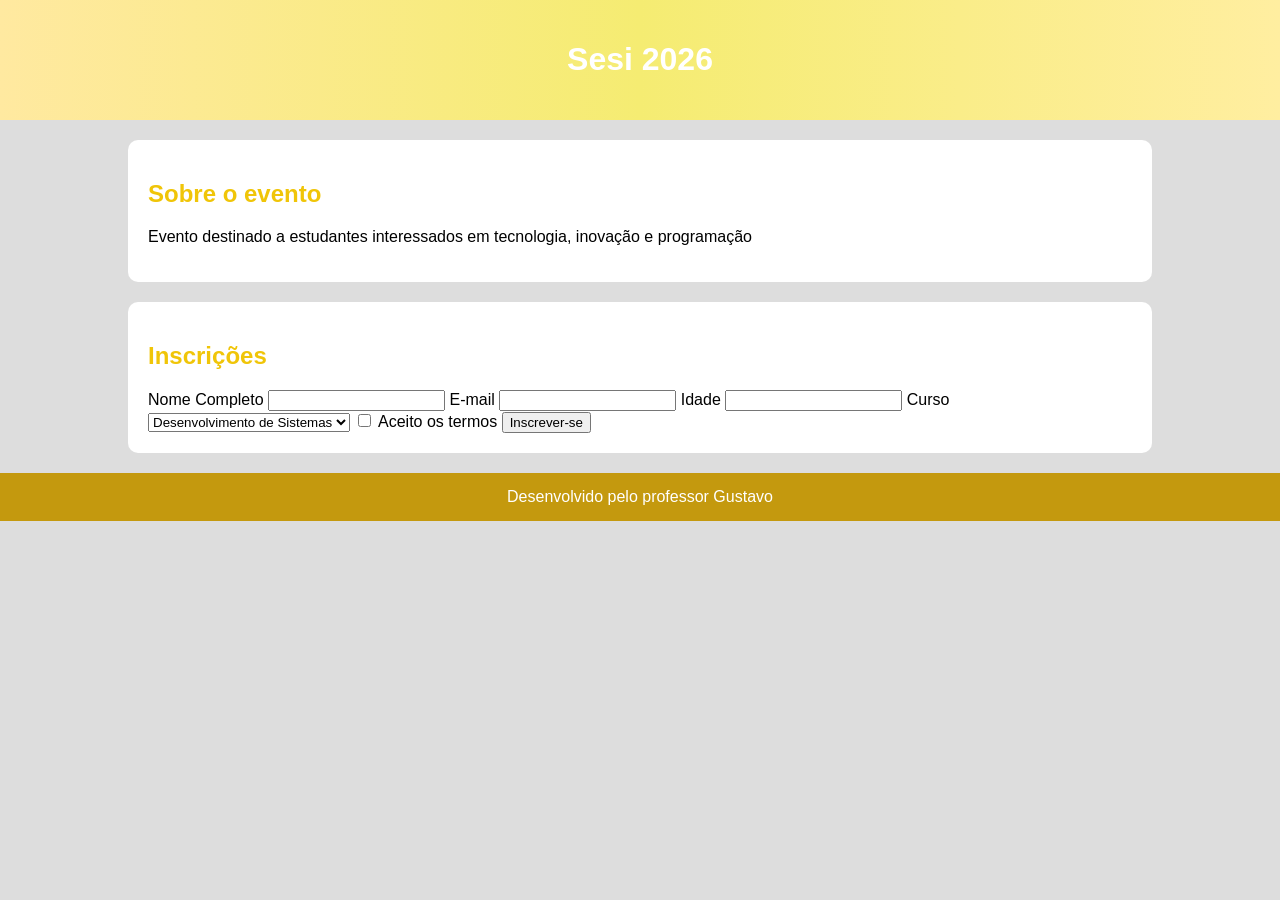
<file: deseja.html>
<!DOCTYPE html>
<html lang="en">
<head>
    <meta charset="UTF-8">
    <meta name="viewport" content="width=device-width, initial-scale=1.0">
    <link rel="stylesheet" href="css/style.css">
    <title>Aula 24/06</title>
</head>
<body>
    <header>
        <h1> Sesi 2026 </h1>
    </header>

    <main class="container">
        <section class="informacoes">
            <h2>Sobre o evento</h2>
            <p>Evento destinado a estudantes interessados em tecnologia, inovação e programação</p>
        </section>

        <section class="formulario">
            <h2>Inscrições</h2>

            <form>
                <label>Nome Completo</label>
                <input type="text">
                <label>E-mail</label>
                <input type="email">
                <label>Idade</label>
                <input type="number">
                <label>Curso</label>
                <select>
                    <option>Desenvolvimento de Sistemas</option>
                    <option>Robótica</option>
                    <option>Automação</option>
                </select>
                <label>
                    <input type="checkbox">
                    Aceito os termos
                </label>

                <button type="submit">
                    Inscrever-se
                </button>
            </form>
        </section>
        
    </main>
    <footer>
        Desenvolvido pelo professor Gustavo
    </footer>
</body>
</html>
</file>
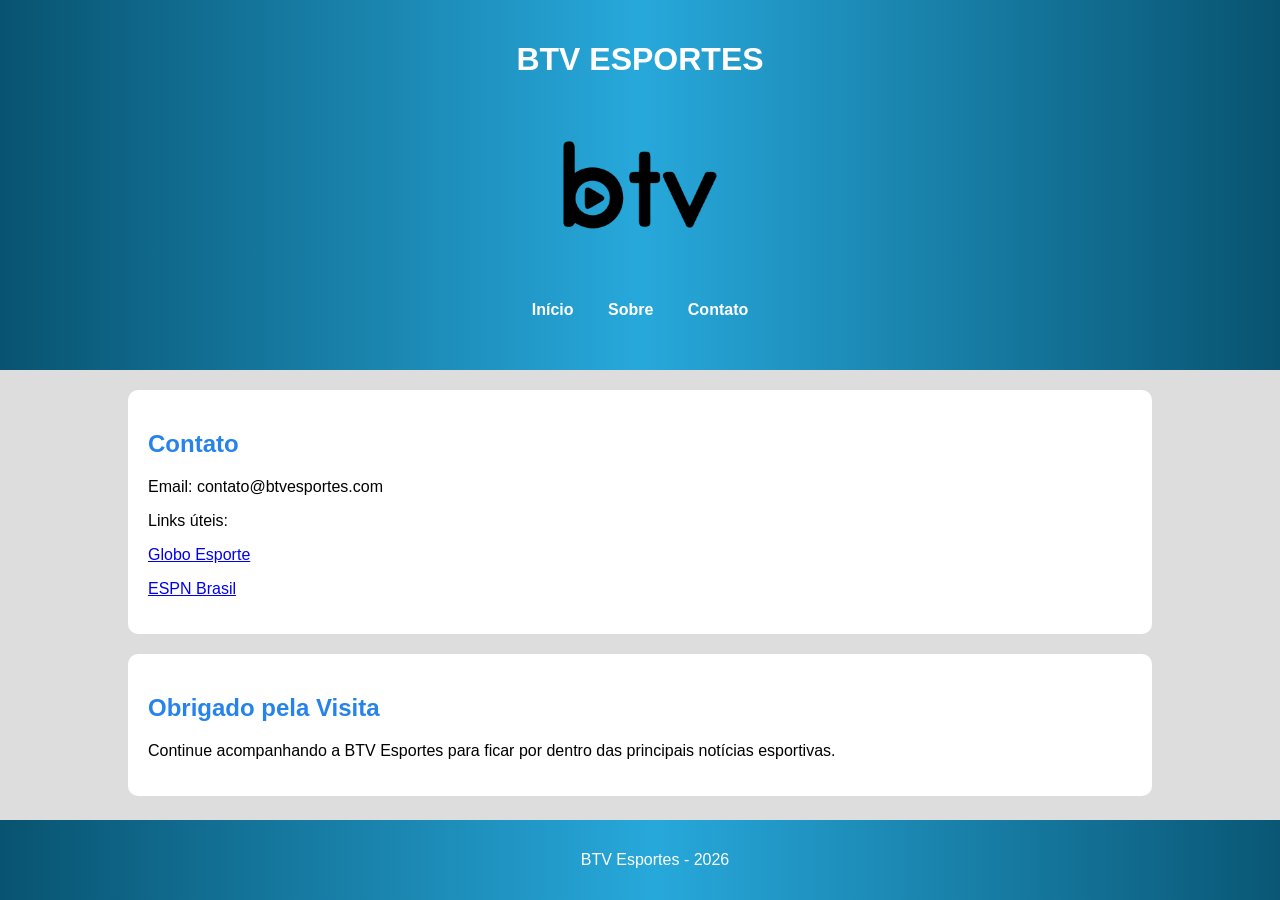
<file: html/contato.html>
<!DOCTYPE html>
<html>

<head>

<meta charset="UTF-8">
<meta name="viewport" content="width=device-width, initial-scale=1.0">

<title>Contato</title>

<link rel="stylesheet" href="style.css">
<link rel="icon" href="btv.png">

</head>

<body>

<header>

<h1>BTV ESPORTES</h1>

<img src="btv.png" id="logo">

<nav>

<ul>

<li><a href="index.html">Início</a></li>

<li><a href="sobre.html">Sobre</a></li>

<li><a href="contato.html">Contato</a></li>

</ul>

</nav>

</header>

<main>

<section>

<h2>Contato</h2>

<p>Email: contato@btvesportes.com</p>

<p>Links úteis:</p>

<p>
<a href="https://ge.globo.com" target="_blank">Globo Esporte</a>
</p>

<p>
<a href="https://www.espn.com.br" target="_blank">ESPN Brasil</a>
</p>

</section>

<section>

<h2>Obrigado pela Visita</h2>

<p>
Continue acompanhando a BTV Esportes para ficar por dentro das principais notícias esportivas.
</p>

</section>

</main>

<footer>

<p>BTV Esportes - 2026</p>

</footer>

</body>
</html>
</file>
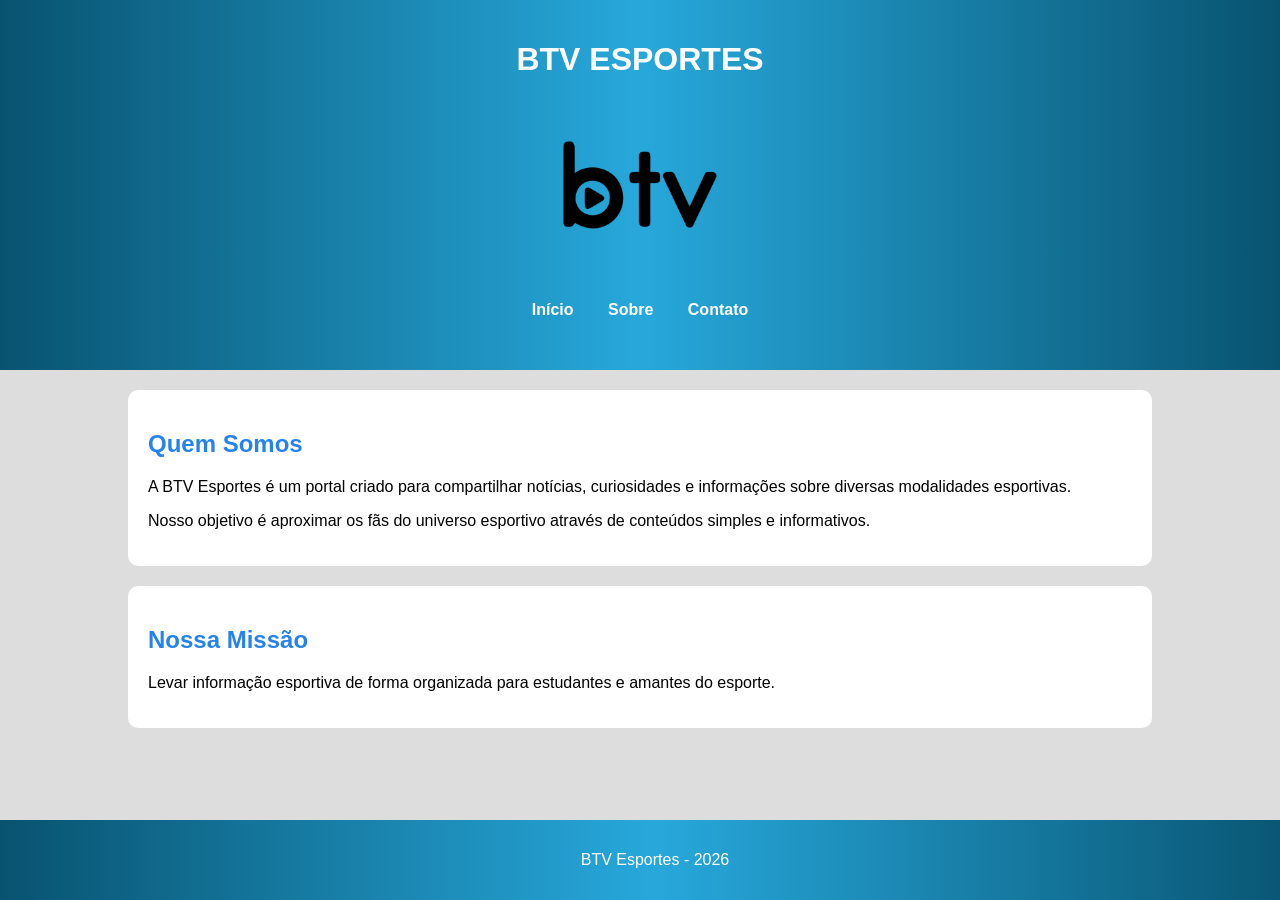
<file: html/sobre.html>
<!DOCTYPE html>
<html>

<head>

<meta charset="UTF-8">
<meta name="viewport" content="width=device-width, initial-scale=1.0">

<title>Sobre</title>

<link rel="stylesheet" href="style.css">
<link rel="icon" href="btv.png">

</head>

<body>

<header>

<h1>BTV ESPORTES</h1>

<img src="btv.png" id="logo">

<nav>

<ul>

<li><a href="index.html">Início</a></li>

<li><a href="sobre.html">Sobre</a></li>

<li><a href="contato.html">Contato</a></li>

</ul>

</nav>

</header>

<main>

<section>

<h2>Quem Somos</h2>

<p>
A BTV Esportes é um portal criado para compartilhar notícias, curiosidades e informações sobre diversas modalidades esportivas.
</p>

<p>
Nosso objetivo é aproximar os fãs do universo esportivo através de conteúdos simples e informativos.
</p>

</section>

<section>

<h2>Nossa Missão</h2>

<p>
Levar informação esportiva de forma organizada para estudantes e amantes do esporte.
</p>

</section>

</main>

<footer>

<p>BTV Esportes - 2026</p>

</footer>

</body>
</html>
</file>
<file: css/style.css>
body{
    font-family: Arial;
    margin: 0;
    background-color: #dddddd;
}

header{
    background: #fdd808;
background: linear-gradient(90deg,rgb(255, 233, 160) 0%, rgb(245, 236, 114) 50%, rgb(255, 238, 160) 100%);
    color: white;
    text-align: center;
    padding: 20px;
}

#logo{
    width: 10%;
}

nav ul{
    list-style: none;
    padding: 0;
}

nav li{
    display: inline;
    margin: 15px;
}

nav a{
    color: white;
    text-decoration: none;
    font-weight: bold;
}

main{
    width: 80%;
    margin: auto;
}

section{
    background-color: white;
    padding: 20px;
    margin-top: 20px;
    border-radius: 10px;
}

h2{
    color: #f0c508;
}

.card{
    background-color: #f7f7f7;
    padding: 15px;
    margin-top: 15px;
    border-radius: 10px;
}

img{
    width: 100%;
    max-width: 500px;
    border-radius: 10px;
}

footer{
    background-color: #c4990e;
    color: white;
    text-align: center;
    padding: 15px;
    margin-top: 20px;
}
</file>
<file: html/style.css>
body{
    font-family: Arial, sans-serif;
    margin: 0;
    background-color: #dddddd;
    overflow-x: hidden;
}

header{
    background: #085370;
    background: linear-gradient(90deg,rgba(8, 83, 112, 1) 0%, rgba(39, 168, 219, 1) 50%, rgba(8, 83, 112, 1) 100%);
    color: white;
    text-align: center;
    padding: 20px;
}

#logo{
    width: 170px;
    max-width: 45%;
}

nav ul{
    list-style: none;
    padding: 0;
}

nav li{
    display: inline-block;
    margin: 15px;
}

nav a{
    color: white;
    text-decoration: none;
    font-weight: bold;
}

main{
    width: 80%;
    max-width: 1200px;
    margin: auto;
}

section{
    background-color: white;
    padding: 20px;
    margin-top: 20px;
    border-radius: 10px;
}

h2{
    color: #2783ec;
}

.card{
    background-color: #f7f7f7;
    padding: 15px;
    margin-top: 15px;
    border-radius: 10px;
}

img{
    width: 100%;
    max-width: 500px;
    border-radius: 10px;
    display: block;
    margin: auto;
}

footer{
    background: #085370;
    background: linear-gradient(90deg,rgba(8, 83, 112, 1) 0%, rgba(39, 168, 219, 1) 50%, rgba(8, 83, 112, 1) 100%);
    color: white;
    text-align: center;
    padding: 15px;
    position: fixed;
    width: 100%;
    bottom: 0;
    margin-top: 20px;
}

@media (max-width:768px){

    header{
        padding:15px;
    }

    #logo{
        width:130px;
    }

    h1{
        font-size:28px;
    }

    nav li{
        display:block;
        margin:10px 0;
    }

    main{
        width:95%;
    }

    section{
        padding:15px;
    }

    h2{
        font-size:24px;
    }

    p{
        font-size:17px;
    }

}

@media (max-width:480px){

    h1{
        font-size:24px;
    }

    #logo{
        width:110px;
    }

    h2{
        font-size:22px;
    }

    p{
        font-size:16px;
    }

}
</file>
